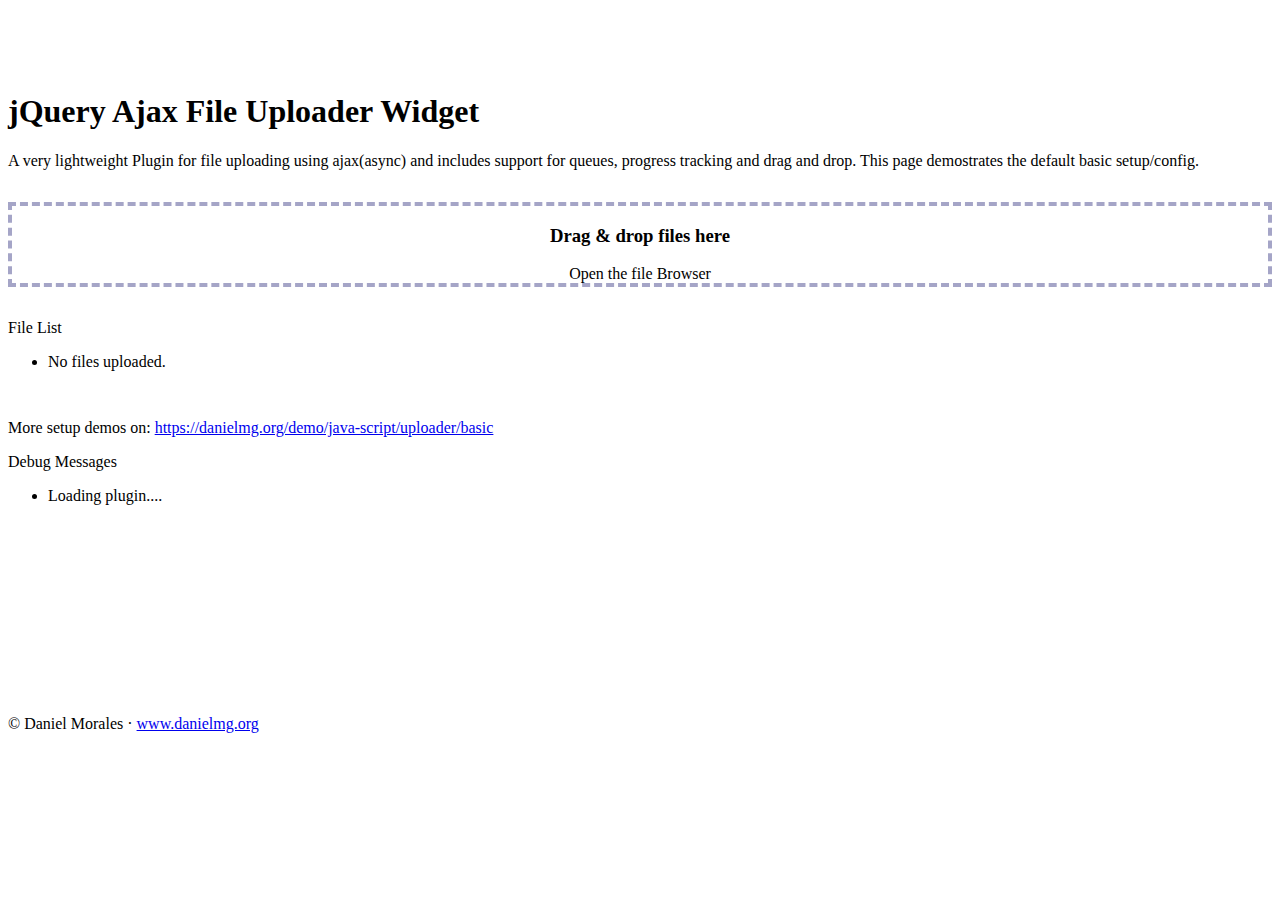
<file: app/static/js/uploader/demo/index.html>
<!doctype html>
<html lang="en">
  <head>
    <meta charset="utf-8">
    <meta name="viewport" content="width=device-width, initial-scale=1, shrink-to-fit=no">

    <title>jQuery Ajax File Uploader Widget</title>

    <!-- Bootstrap core CSS -->
    <link rel="stylesheet" href="https://maxcdn.bootstrapcdn.com/bootstrap/4.0.0-beta.3/css/bootstrap.min.css" integrity="sha384-Zug+QiDoJOrZ5t4lssLdxGhVrurbmBWopoEl+M6BdEfwnCJZtKxi1KgxUyJq13dy" crossorigin="anonymous">

    <!-- Custom styles -->
    <link href="../css/jquery.dm-uploader.min.css" rel="stylesheet">
    <link href="styles.css" rel="stylesheet">
  </head>

  <body>

    <main role="main" class="container">

      <h1>jQuery Ajax File Uploader Widget</h1>
      <p class="lead mb-4">
        A very lightweight Plugin for file uploading using ajax(async) and includes support for queues, progress tracking and drag and drop.
        This page demostrates the default basic setup/config.
      </p>

      <div class="row">
        <div class="col-md-6 col-sm-12">
          
          <!-- Our markup, the important part here! -->
          <div id="drag-and-drop-zone" class="dm-uploader p-5">
            <h3 class="mb-5 mt-5 text-muted">Drag &amp; drop files here</h3>

            <div class="btn btn-primary btn-block mb-5">
                <span>Open the file Browser</span>
                <input type="file" title='Click to add Files' />
            </div>
          </div><!-- /uploader -->

        </div>
        <div class="col-md-6 col-sm-12">
          <div class="card h-100">
            <div class="card-header">
              File List
            </div>

            <ul class="list-unstyled p-2 d-flex flex-column col" id="files">
              <li class="text-muted text-center empty">No files uploaded.</li>
            </ul>
          </div>
        </div>
      </div><!-- /file list -->

      <div class="alert alert-info" role="alert">
        More setup demos on: <a href="https://danielmg.org/demo/java-script/uploader/basic">https://danielmg.org/demo/java-script/uploader/basic</a>
      </div>

      <div class="row">
        <div class="col-12">
           <div class="card h-100">
            <div class="card-header">
              Debug Messages
            </div>

            <ul class="list-group list-group-flush" id="debug">
              <li class="list-group-item text-muted empty">Loading plugin....</li>
            </ul>
          </div>
        </div>
      </div> <!-- /debug -->

    </main> <!-- /container -->

    <footer class="text-center">
        <p>&copy; Daniel Morales &middot; <a href="https://www.danielmg.org">www.danielmg.org</a></p>
    </footer>

    <script src="https://code.jquery.com/jquery-3.2.1.min.js" integrity="sha256-hwg4gsxgFZhOsEEamdOYGBf13FyQuiTwlAQgxVSNgt4=" crossorigin="anonymous"></script>
    <script src="https://maxcdn.bootstrapcdn.com/bootstrap/4.0.0-beta.3/js/bootstrap.min.js" integrity="sha384-a5N7Y/aK3qNeh15eJKGWxsqtnX/wWdSZSKp+81YjTmS15nvnvxKHuzaWwXHDli+4" crossorigin="anonymous"></script>

    <script src="../js/jquery.dm-uploader.min.js"></script>
    <script src="demo-ui.js"></script>
    <script src="demo-config.js"></script>

    <!-- File item template -->
    <script type="text/html" id="files-template">
      <li class="media">
        <div class="media-body mb-1">
          <p class="mb-2">
            <strong>%%filename%%</strong> - Status: <span class="text-muted">Waiting</span>
          </p>
          <div class="progress mb-2">
            <div class="progress-bar progress-bar-striped progress-bar-animated bg-primary" 
              role="progressbar"
              style="width: 0%" 
              aria-valuenow="0" aria-valuemin="0" aria-valuemax="100">
            </div>
          </div>
          <hr class="mt-1 mb-1" />
        </div>
      </li>
    </script>

    <!-- Debug item template -->
    <script type="text/html" id="debug-template">
      <li class="list-group-item text-%%color%%"><strong>%%date%%</strong>: %%message%%</li>
    </script>
  </body>
</html>
</file>
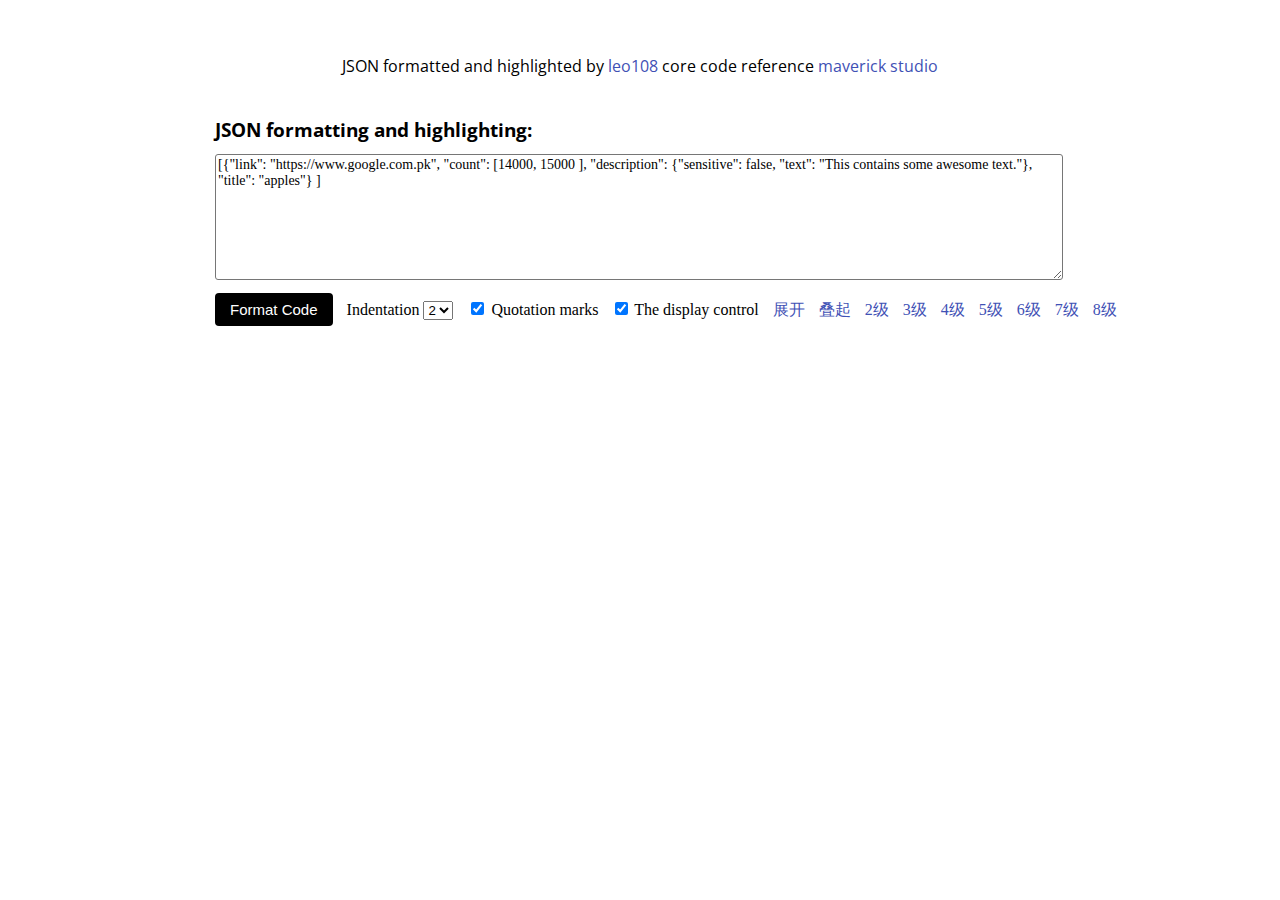
<file: app/static/js/jsonFormater/demo.html>
﻿<!DOCTYPE html PUBLIC "-//W3C//DTD XHTML 1.0 Transitional//EN"
        "http://www.w3.org/TR/xhtml1/DTD/xhtml1-transitional.dtd">
<html xmlns="http://www.w3.org/1999/xhtml">
<head>
    <title>json格式化及高亮</title>
    <link href="https://fonts.googleapis.com/css?family=Open+Sans" rel="stylesheet">
    <meta name="description" content="json,格式化,高亮"/>
    <meta name="keywords" content="json,格式化,高亮"/>
    <script src="jsonFormater.js" type="text/javascript"></script>
    <link href="jsonFormater.css" type="text/css" rel="stylesheet"/>
    <link href="demo.css" type="text/css" rel="stylesheet"/>
</head>
<body>
<div class="HeadersRow">
    <div id="HeaderTitle">JSON formatted and highlighted by <a targe='_blank' href="http://leo108.com/">leo108</a> core code reference <a target="_blank" href='http://tmxk.org/c/json/'>maverick studio</a></div>
    <h3 id="HeaderSubTitle">JSON formatting and highlighting:</h3>
    <textarea id="RawJson">[{"link": "https://www.google.com.pk", "count": [14000, 15000 ], "description": {"sensitive": false, "text": "This contains some awesome text."}, "title": "apples"} ]</textarea>
</div>
<div id="ControlsRow">
    <input type="Button" value="Format Code" id='format'/>
  <span id="TabSizeHolder">
    Indentation
    <select id="TabSize">
        <option value="1">1</option>
        <option value="2" selected>2</option>
        <option value="3">3</option>
        <option value="4">4</option>
        <option value="5">5</option>
        <option value="6">6</option>
    </select>
  </span>
    <input type="checkbox" id="QuoteKeys" checked='checked' />
    <label for="QuoteKeys">
        Quotation marks
    </label>&nbsp;
      <input type="checkbox" id="CollapsibleView" checked='checked' />
      <label for="CollapsibleView">
          The display control
      </label>
  <span id="CollapsibleViewDetail">
    <a href="javascript:void(0);" id="expandAll">展开</a>
    <a href="javascript:void(0);" id="collapseAll">叠起</a>
    <a href="javascript:void(0);" class="expand" data-level="3">2级</a>
    <a href="javascript:void(0);" class="expand" data-level="4">3级</a>
    <a href="javascript:void(0);" class="expand" data-level="5">4级</a>
    <a href="javascript:void(0);" class="expand" data-level="6">5级</a>
    <a href="javascript:void(0);" class="expand" data-level="7">6级</a>
    <a href="javascript:void(0);" class="expand" data-level="8">7级</a>
    <a href="javascript:void(0);" class="expand" data-level="9">8级</a>
  </span>
</div>
<div id="Canvas" class="Canvas"></div>
<script type="application/javascript">
    (function () {
        var format = function () {
            var options = {
                dom: document.getElementById('Canvas'),
                isCollapsible: document.getElementById('CollapsibleView').checked,
                quoteKeys: document.getElementById('QuoteKeys').checked,
                tabSize: document.getElementById('TabSize').value
            };
            window.jf = new JsonFormatter(options);
            jf.doFormat(document.getElementById('RawJson').value);
        };
        document.getElementById('format').addEventListener('click', function() {
            format();
        });
        document.getElementById('expandAll').addEventListener('click', function() {
            window.jf.expandAll();
        });
        document.getElementById('collapseAll').addEventListener('click', function() {
            window.jf.collapseAll();
        });
        var x = document.querySelectorAll('#TabSize, #CollapsibleView, #QuoteKeys');
        Array.prototype.forEach.call(x, function(el, i) {
            el.addEventListener('change', function () {
                format();
            });
        });
    })();
</script>
</body>
</html>
</file>
<file: app/static/js/uploader/demo/styles.css>
/* 
	A couple styles to make the demo page look good
 */
body {
	padding-bottom: 2rem;
	padding-top: 4rem;
}
.row {
	margin-bottom: 1rem;
}
[class*="col-"] {
	padding-top: 1rem;
	padding-bottom: 1rem;
}
hr {
	margin-top: 2rem;
	margin-bottom: 2rem;
}
#files {
    overflow-y: scroll !important;
    min-height: 320px;
}
@media (min-width: 768px) {
	#files {
		min-height: 0;
	}
}
#debug {
	overflow-y: scroll !important;
	height: 180px;	
}

.dm-uploader {
	border: 0.25rem dashed #A5A5C7;
	text-align: center;
}
.dm-uploader.active {
	border-color: red;

	border-style: solid;
}
</file>
<file: app/static/js/jsonFormater/jsonFormater.css>
@charset "utf-8";
/* CSS Document */
.jf-ObjectBrace {
    color: #00AA00;
    font-weight: bold;
}
.jf-ArrayBrace {
    color: #0033FF;
    font-weight: bold;
}
.jf-PropertyName {
    color: #CC0000;
    font-weight: bold;
}
.jf-String {
    color: #007777;
    white-space: normal;
}
.jf-Number {
    color: #AA00AA;
}
.jf-Boolean {
    color: #0000FF;
}
.jf-Null {
    color: #0000FF;
}
.jf-Comma {
    color: #000000;
    font-weight: bold;
}
pre.jf-CodeContainer {
    margin-top: 0;
    margin-bottom: 0;
    text-align: left;
}
</file>
<file: app/static/js/jsonFormater/demo.css>
@charset "utf-8";

body {
    width: 850px;
    margin: auto;   
    padding: 55px 0px 0px; 
}

a {
    color: #3f51b5;
    text-decoration: none;
}

a:hover {
    text-decoration: underline;
}

div.ControlsRow, div.HeadersRow {
    font-family: 'Open Sans', Arial, Georgia;
}

div.Canvas {
    font-size: 13px;
    background-color: #ECECEC;
    color: #000000;
    border: solid 1px #CECECE;
}

pre, #RawJson {
    font-size: 14px;
    font-family: Monaco, Consolas, Lucida Console, Georgia;
}

#CollapsibleViewDetail a {
    padding-left: 10px;
}

#ControlsRow {
    white-space: nowrap;
    font: 11px;

}

#TabSizeHolder {
    padding-left: 10px;
    padding-right: 10px;
}

#HeaderTitle {
    font-size: 16px;
    margin-bottom: 40px;
    text-align: center;
}

#HeaderSubTitle {
    margin-bottom: 12px;
    margin-top: 0;
}

#RawJson {
    width: 99%;
    height: 120px;
    border-radius: 3px;
    margin-bottom: 13px;

}

A.OtherToolsLink {
    color: #555;
    text-decoration: none;
}

A.OtherToolsLink:hover {
    text-decoration: underline;
}

#Canvas {
    margin-top: 13px;
    padding: 20px 20px;
}

#Canvas:empty {
    padding: 0;
    border: none;
}

#format {
    padding: 8px 15px;
    background-color: black;
    color: #ffffff;
    box-shadow: none;
    border-radius: 4px;
    border: none;
    font-size: 15px;
}
</file>
